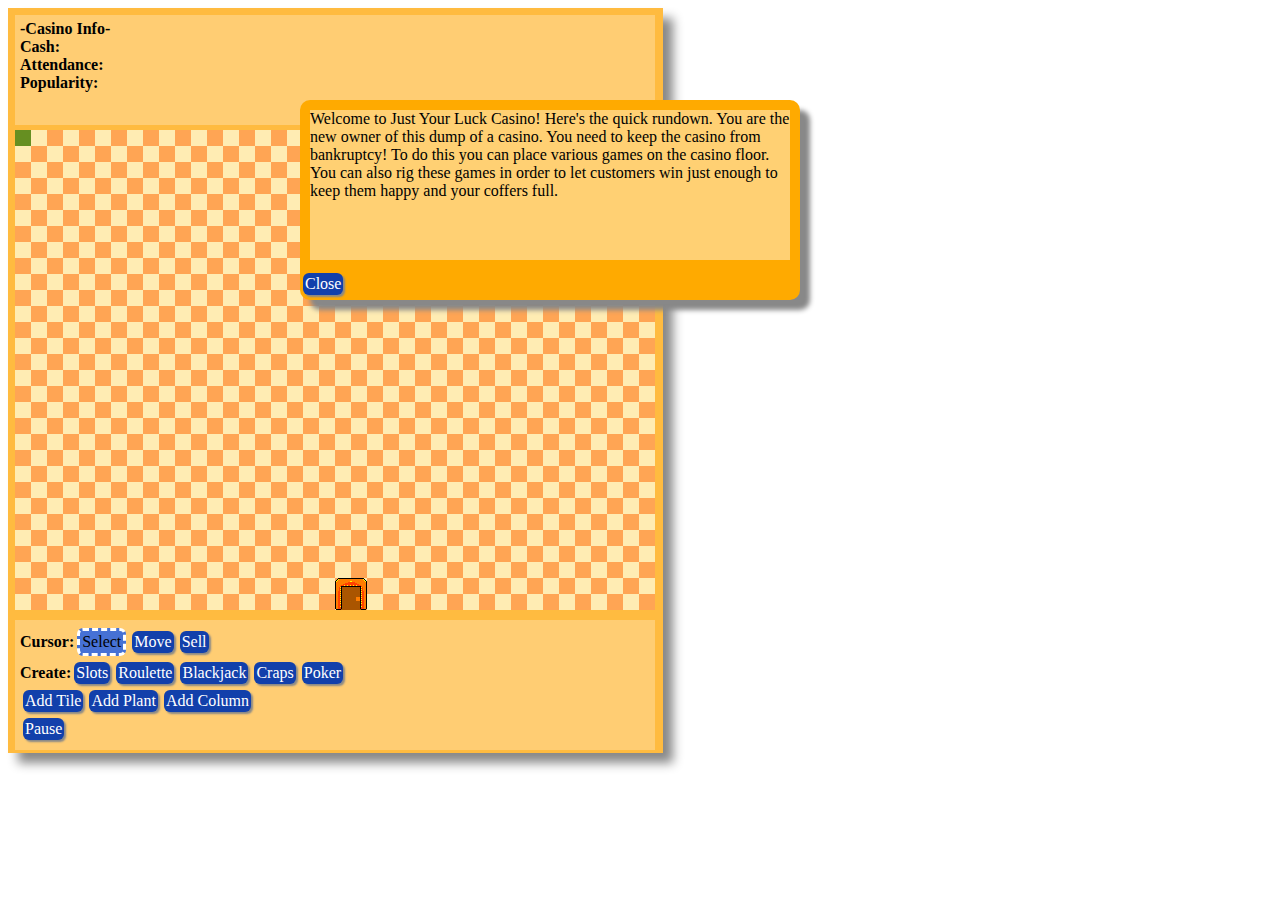
<file: index.html>
<html><head><link href="casino_style.css" rel="stylesheet" type="text/css"/><title>Just Your Luck Casino!</title></head><body><div id="infoBox" class="message"><div id="infoInner" ><div id="personInfo" style="display:none"><strong>-Customer Info-</strong><br/>Mood: <span id="personMood"></span><br/>Cash: <span id="personCash"></span><br/>Temperament: <span id="personTemp"></span><br/><div class="button" onclick="hideInfo()">Close</div></div><div id="gameInfo" style="display:none"><strong>-Game Info-</strong><br/>Cash Out:<input id="gameCashOut"/><br/>Win Rate:<input id="gameWinRate"/><br/>Cost to Play:<input id="gameCostToPlay"/><br/>Up Keep Cost:<span id="gameUpKeep"></span><br/>Max Players: <span id="gameMaxPlayers"></span><br/><div class="button" id="saveGameButton" onclick="casinoSim.saveCasinoGame()">Save</div><div class="button" onclick="hideInfo()">Close</div></div></div></div><div id="alert" class="message"><div id="alertInner"></div><div class="button" onclick="closeAlert()">Close</div></div><div id="container"><div id="casino" style="left: 15px;top: 130px;width:640px;height: 480px;"><div id="cursor" class="cursor"></div><div class="door"></div></div><div id="menu"><strong>Cursor:</strong><div class="button" id="select" onclick="casinoSim.changeCursor('select')">Select</div><div class="button" id="move" onclick="casinoSim.changeCursor('move')">Move</div><div class="button" id="sell" onclick="casinoSim.changeCursor('sell')">Sell</div><br/><strong>Create:</strong><div class="button" onclick="casinoSim.setCreateMode('slots');" title="$100">Slots</div><div class="button" onclick="casinoSim.setCreateMode('roulette');" title="$200">Roulette</div><div class="button" onclick="casinoSim.setCreateMode('blackjack');" title="$250">Blackjack</div><div class="button" onclick="casinoSim.setCreateMode('craps');" title="$500">Craps</div><div class="button" onclick="casinoSim.setCreateMode('poker');" title="$700">Poker</div><br/><div class="button" onclick="casinoSim.setCreateMode(1)">Add Tile</div><div class="button" onclick="casinoSim.setCreateMode(0)">Add Plant</div><div class="button" onclick="casinoSim.setCreateMode(2)">Add Column</div><br/><div class="button" onclick="casinoSim.pauseGame()">Pause</div></div><div id="info"><div id="casinoInfo"><strong>-Casino Info-</strong><br/><strong>Cash:</strong><span id="casinoCash"></span><br/><strong>Attendance:</strong><span id="casinoAttendance"></span><br/><strong>Popularity:</strong><span id="casinoPopularity"></span><br/></div></div><script src="casino.min.js"></script></div></body></html>
</file>
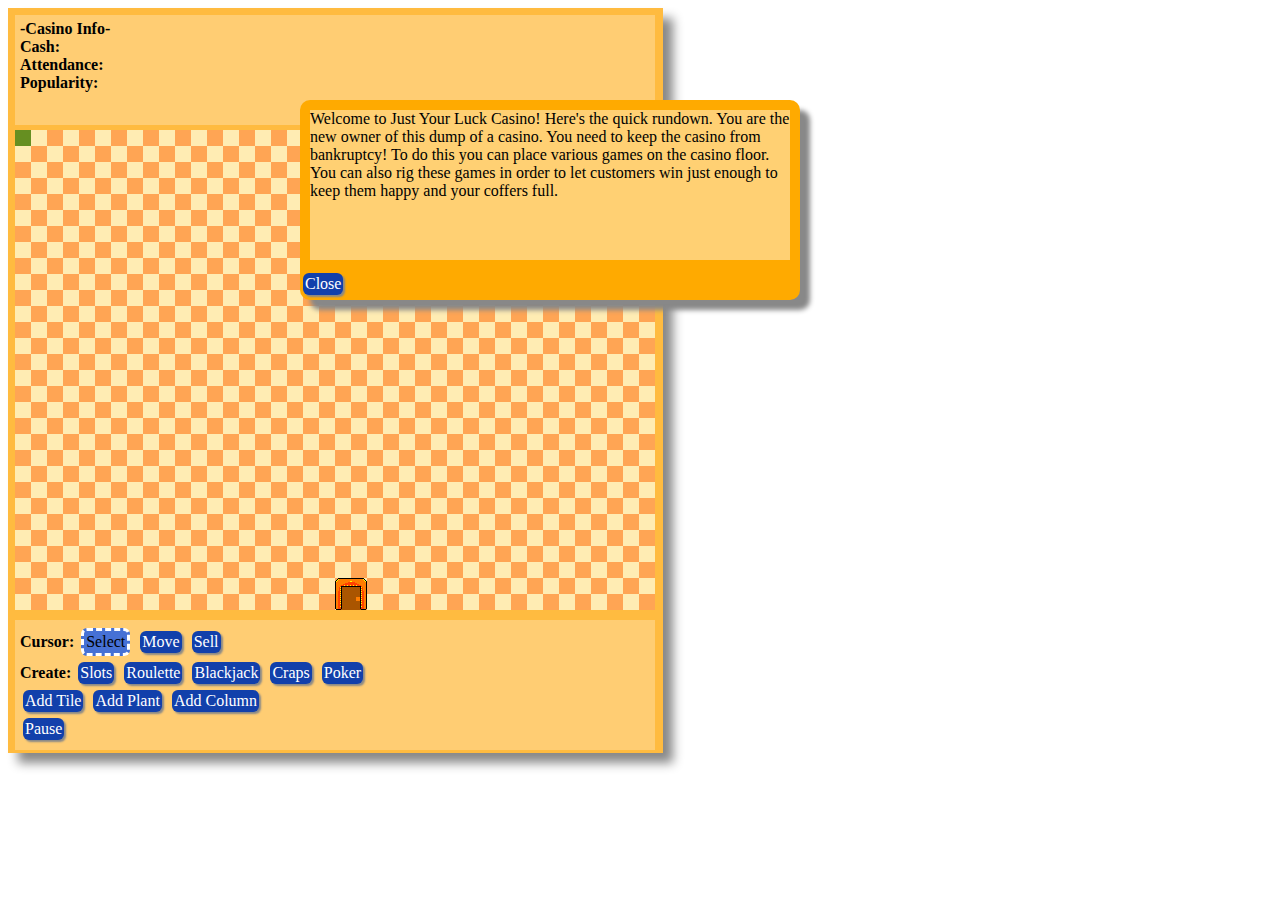
<file: casino.min/index.html>
<html>
	<head>
		<link href="casino_style.css" rel="stylesheet" type="text/css"/>
        <title>Just Your Luck Casino!</title>
	</head>
	<body>
		<div id="infoBox" class="message">
			<div id="infoInner" >
				<div id="personInfo" style="display:none">
					<strong>-Customer Info-</strong><br/>
					Mood: <span id="personMood"></span><br/>
					Cash: <span id="personCash"></span><br/>
					Temperament: <span id="personTemp"></span><br/>
					Current Thought: <span id="personThought"></span><br/>
					<div class="button" onclick="hideInfo()">Close</div>
				</div>
				<div id="gameInfo" style="display:none">
					<strong>-Game Info-</strong><br/>
					Cash Out:<input id="gameCashOut"/><br/>
					Win Rate:<input id="gameWinRate"/><br/>
					Cost to Play:<input id="gameCostToPlay"/><br/>
					Up Keep Cost:<span id="gameUpKeep"></span><br/>
					Max Players: <span id="gameMaxPlayers"></span><br/>
					<div  class="button" id="saveGameButton" onclick="casinoSim.saveCasinoGame()">Save</div>
					<div class="button" onclick="hideInfo()">Close</div>
				</div>
			</div>
		</div>
        <div id="alert" class="message">
            <div id="alertInner"></div>
            <div class="button" onclick="closeAlert()">Close</div>
        </div>
		<div id="container">
			<div id="casino" style="left: 15px; top: 130px; width:640px; height: 480px;">
				<div id="cursor" class="cursor"></div>
				<div class="door"></div>
			</div>
			<div id="menu">
				<strong>Cursor:</strong>
				<div class="button" id="select" onclick="casinoSim.changeCursor('select')">Select</div>
				<div class="button" id="move" onclick="casinoSim.changeCursor('move')">Move</div>
				<div class="button" id="sell" onclick="casinoSim.changeCursor('sell')">Sell</div><br/>
				<strong>Create:</strong>
				<div class="button" onclick="casinoSim.setCreateMode('slots');" title="$100">Slots</div>
				<div class="button" onclick="casinoSim.setCreateMode('roulette');" title="$200">Roulette</div>
				<div class="button" onclick="casinoSim.setCreateMode('blackjack');" title="$250">Blackjack</div>
				<div class="button" onclick="casinoSim.setCreateMode('craps');" title="$500">Craps</div>
                <div class="button" onclick="casinoSim.setCreateMode('poker');" title="$700">Poker</div><br/>
				<div  class="button" onclick="casinoSim.setCreateMode(1)">Add Tile</div>
				<div  class="button" onclick="casinoSim.setCreateMode(0)">Add Plant</div>
				<div  class="button" onclick="casinoSim.setCreateMode(2)">Add Column</div><br/>
				<div class="button" onclick="casinoSim.pauseGame()">Pause</div>
			</div>
			<div id="info">
				<div id="casinoInfo">
					<strong>-Casino Info-</strong><br/>
					<strong>Cash:</strong><span id="casinoCash"></span><br/>
					<strong>Attendance:</strong><span id="casinoAttendance"></span><br/>
					<strong>Popularity:</strong><span id="casinoPopularity"></span><br/>
				</div>
			</div>
			<script src="casino.min.js"></script>
		</div>		
	</body>
</html>
</file>
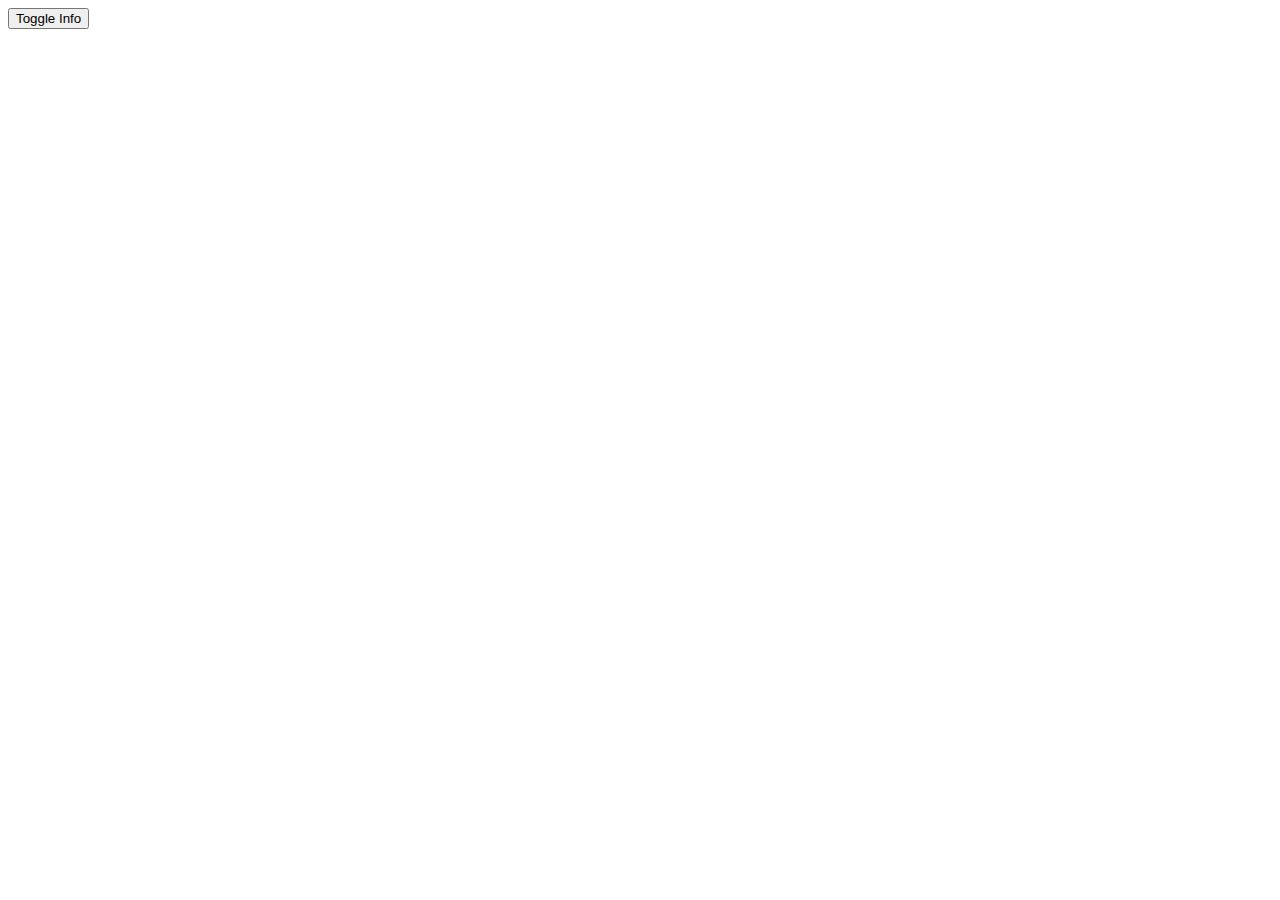
<file: Experiments/index.html>
<html>
	<head>
		<title></title>
		<script>
			var infoShown = false;
			
			function toggleInfo() {
				if (infoShown == false)
				{
					var info = document.getElementById("info");
					info.style.width = "500px";
					info.style.left = "300px";
					info.style.opacity = 1;
					infoShown = true;
				}
				else
				{
					var info = document.getElementById("info");
					info.style.width = "0px";
					info.style.left = "500px";
					info.style.opacity = 0;
					infoShown = false;
				}
			}
		</script>
		<style>
			#info {
				height: 200px;
				width: 0px;
				overflow: hidden;
				opacity: 0;
				background-color:red;
				transition-duration: 2s;
				-moz-transition: 2s;
				-ms-transition: 2s;
				-webkit-transition: 2s;
				position:absolute;
				left: 525px;
				top: 100px;
			}
			
		</style>
	</head>
	<body>
		<div id="info">
			<div id="personInfo">
				-Player Info-<br/>
				Cash:<br/>
				Temperament:<br/>
				Mood:<br/>
			</div>
			<div id="gameInfo">
				-Game Info-<br/>
				Cash:<br/>
				Temperament:<br/>
				Mood:<br/>
			</div>
		</div>
		
		<input type="button" onclick="toggleInfo()" value="Toggle Info"/>
	</body>
	
</html>
</file>
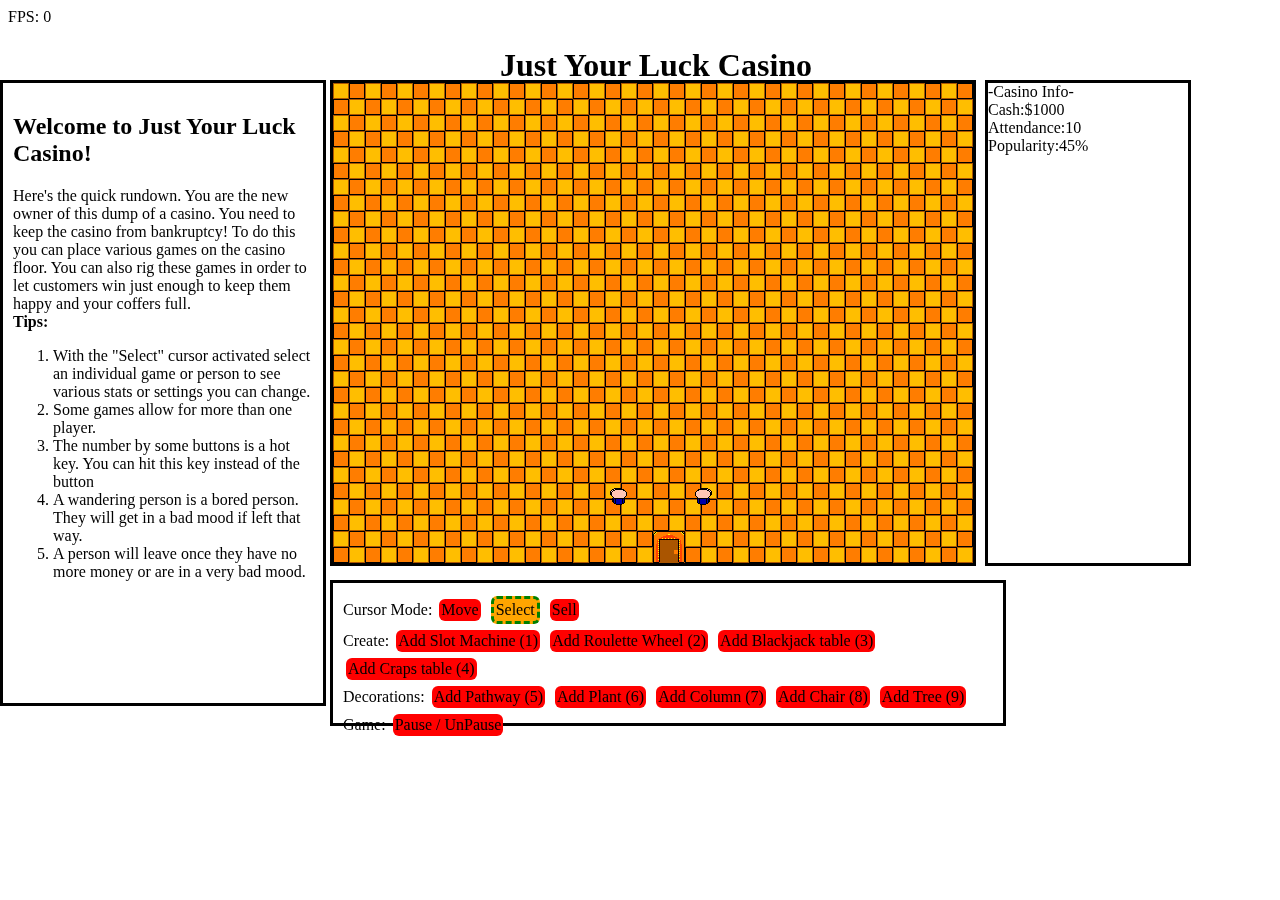
<file: Old/v2/index.html>
<html>
    <head>
        <link href="casino_style.css" rel="stylesheet" type="text/css"/>
    </head>
    <body>
        <div id="container">
             FPS: <span id="fps-text"></span>
            <h1 style="position: absolute; left: 500px;">Just Your Luck Casino</h1>
            <!-- Canvas where everything is drawn -->
            <canvas id="backgroundCanvas" width="640" height="480">
                Your browser does not support the canvas element.
            </canvas>
            <canvas id="midgroundCanvas" width="640" height="480">
                Your browser does not support the canvas element.
            </canvas>
            <canvas id="forgroundCanvas" width="640" height="480">
                Your browser does not support the canvas element.
            </canvas>
            <!-- Infomation Panel -->
            <div id="info">
                <div id="personInfo" style="display:none">
                    -Customer Info-<br/>
                    Mood: <span id="personMood"></span><br/>
                    Cash: <span id="personCash"></span><br/>
                    Temperament: <span id="personTemp"></span><br/>
                    Current Thought: <span id="personThought"></span><br/>
                </div>
                <div id="gameInfo" style="display:none">
                    -Game Info-<br/>
                    Cash Out:<input id="gameCashOut"/><br/>
                    Win Rate:<input id="gameWinRate"/><br/>
                    Cost to Play:<input id="gameCostToPlay"/><br/>
                    Up Keep Cost:<span id="gameUpKeep"></span><br/>
                    Max Players: <span id="gameMaxPlayers"></span><br/>
                    <div  class="button" id="saveGameButton" onclick="game.saveCasinoGame()">Save</div>
                </div>
                <div id="casinoInfo">
                    -Casino Info-<br/>
                    Cash:<span id="casinoCash"></span><br/>
                    Attendance:<span id="casinoAttendance"></span><br/>
                    Popularity:<span id="casinoPopularity"></span><br/>
                </div>
            </div>
            <div id="construction">
                Cursor Mode:
                <div class="button" onclick="game.changeCursorMode('move')" id="move">Move</div>
                <div  class="button" onclick="game.changeCursorMode('select')"  id="select">Select</div>
                <div  class="button" onclick="game.changeCursorMode('sell')"  id="sell">Sell</div>
                <br/>
                Create:
                <div  class="button" onclick="game.addGame('slots')">Add Slot Machine (1)</div>
                <div  class="button" onclick="game.addGame('roulette')">Add Roulette Wheel (2)</div>
                <div  class="button" onclick="game.addGame('blackjack')">Add Blackjack table (3)</div>
                <div  class="button" onclick="game.addGame('craps')">Add Craps table (4)</div>
                <br/>
                Decorations:
                <div  class="button" onclick="game.addDoodad(1)">Add Pathway (5)</div>
                <div  class="button" onclick="game.addDoodad(0)">Add Plant (6)</div>
                <div  class="button" onclick="game.addDoodad(2)">Add Column (7)</div>
                <div  class="button" onclick="game.addDoodad(3)">Add Chair (8)</div>
                <div  class="button" onclick="game.addDoodad(4)">Add Tree (9)</div>
                <br/>
                Game:
                <div  class="button" onclick="game.pauseGame()">Pause / UnPause</div>
            </div>
            
            <div id="help">
                <h2>Welcome to Just Your Luck Casino!</h2>
                Here's the quick rundown.  You are the new owner of this dump of a casino.  You need to keep the casino from bankruptcy!
                To do this you can place various games on the casino floor.  You can also rig these games in order to let customers win just enough to keep them
                happy and your coffers full.
                <br/>
                <strong>Tips:</strong><br/>
                <ol>
                    <li>With the "Select" cursor activated select an individual game
                or person to see various stats or settings you can change.</li>
                    <li>Some games allow for more than one player.</li>
                    <li>The number by some buttons is a hot key.  You can hit this key instead of the button</li>
                    <li>A wandering person is a bored person.  They will get in a bad mood if left that way. </li>
                    <li>A person will leave once they have no more money or are in a very bad mood.</li>
                </ol>
            </div>
            <!-- Main Game Script -->
            <script src="casino.js"></script>           
        </div>
    </body>
</html>
</file>
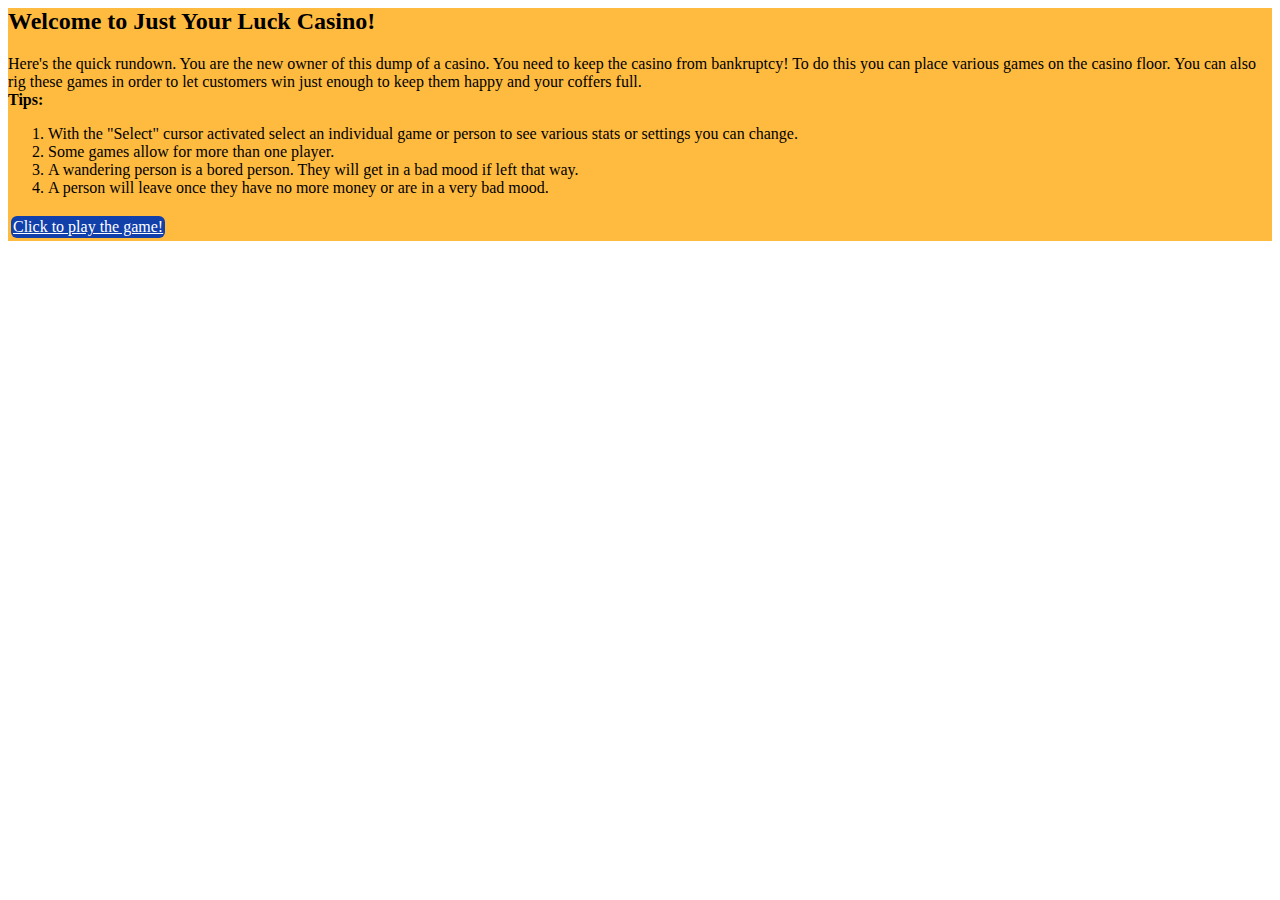
<file: Old/V3/index.html>
<html>
	<head>
		<title></title>
		<link href="casino_style.css" rel="stylesheet" type="text/css"/>
	</head>
	
	<body>
        <div style="background-color:#FFBB40">
		<h2>Welcome to Just Your Luck Casino!</h2>
		Here's the quick rundown.  You are the new owner of this dump of a casino.  You need to keep the casino from bankruptcy!
		To do this you can place various games on the casino floor.  You can also rig these games in order to let customers win just enough to keep them
		happy and your coffers full.
		<br/>
		<strong>Tips:</strong><br/>
		<ol>
			<li>With the "Select" cursor activated select an individual game
		or person to see various stats or settings you can change.</li>
			<li>Some games allow for more than one player.</li>
			<li>A wandering person is a bored person.  They will get in a bad mood if left that way. </li>
			<li>A person will leave once they have no more money or are in a very bad mood.</li>
		</ol>
		
		<a class="button" href="game.html">Click to play the game!</a>
        </div>
	</body>
</html>
</file>
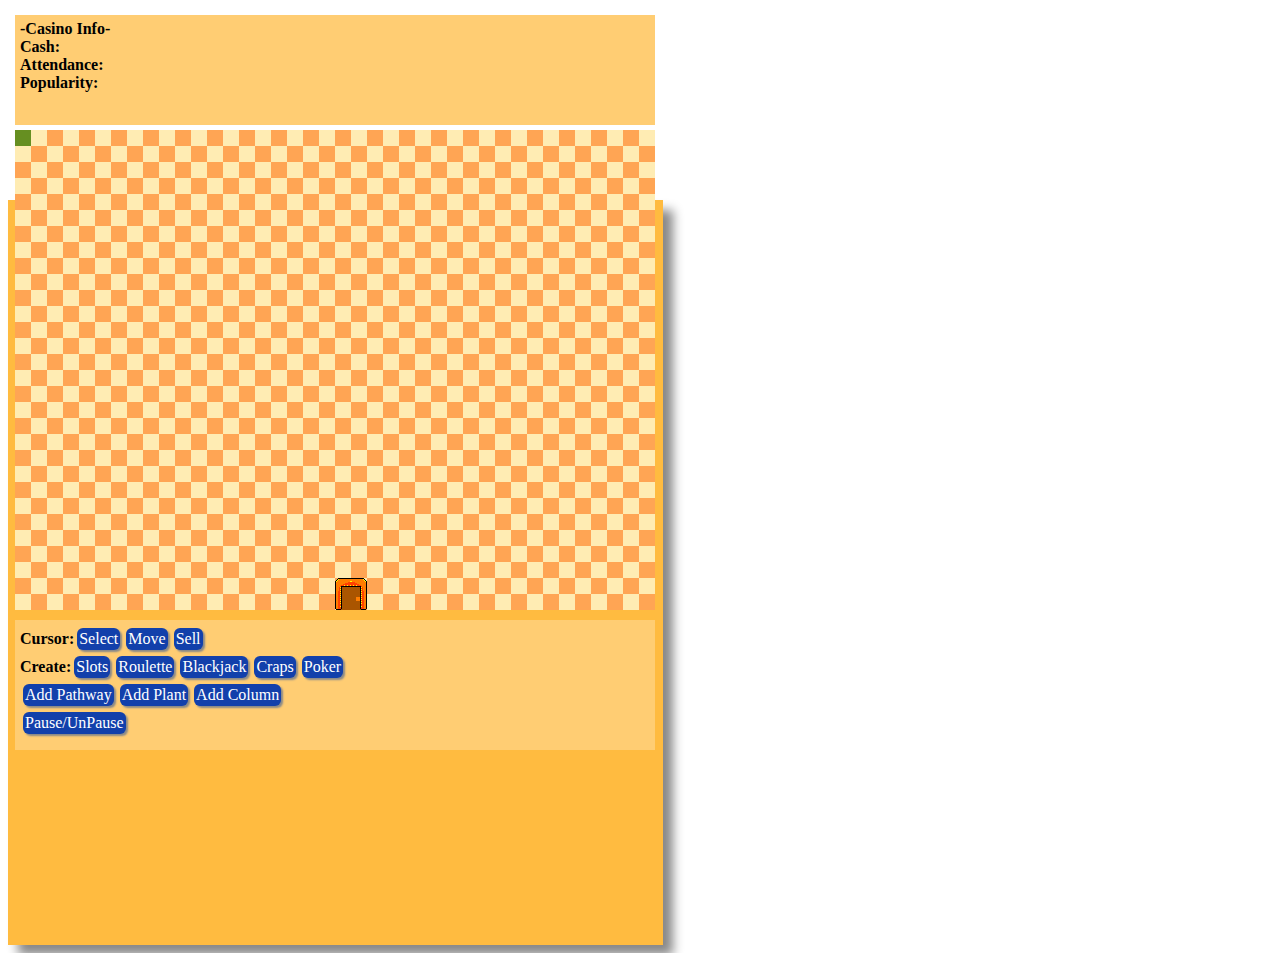
<file: game.min.html>
<html><head><link href="casino_style.css" rel="stylesheet" type="text/css"/></head><body><div id="infoBox"><div id="infoInner"><div id="personInfo" style="display:none">-Customer Info-<br/>Mood: <span id="personMood"></span><br/>Cash: <span id="personCash"></span><br/>Temperament: <span id="personTemp"></span><br/>Current Thought: <span id="personThought"></span><br/><div class="button" onclick="hideInfo()">Close</div></div><div id="gameInfo" style="display:none">-Game Info-<br/>Cash Out:<input id="gameCashOut"/><br/>Win Rate:<input id="gameWinRate"/><br/>Cost to Play:<input id="gameCostToPlay"/><br/>Up Keep Cost:<span id="gameUpKeep"></span><br/>Max Players: <span id="gameMaxPlayers"></span><br/><div class="button" id="saveGameButton" onclick="casinoSim.saveCasinoGame()">Save</div><div class="button" onclick="hideInfo()">Close</div></div></div></div><div id="container"><div id="casino" style="left: 15px;top: 130px;width:640px;height: 480px;"><div id="cursor" class="cursor"></div><div id="door" class="door"></div></div><div id="menu"><strong>Cursor:</strong><div class="button" id="select" onclick="casinoSim.changeCursor('select')">Select</div><div class="button" id="move" onclick="casinoSim.changeCursor('move')">Move</div><div class="button" id="sell" onclick="casinoSim.changeCursor('sell')">Sell</div><br/><strong>Create:</strong><div class="button" onclick="casinoSim.setCreateMode('slots');">Slots</div><div class="button" onclick="casinoSim.setCreateMode('roulette');">Roulette</div><div class="button" onclick="casinoSim.setCreateMode('blackjack');">Blackjack</div><div class="button" onclick="casinoSim.setCreateMode('craps');">Craps</div><div class="button" onclick="casinoSim.setCreateMode('poker');">Poker</div><br/><div class="button" onclick="casinoSim.setCreateMode(1)">Add Pathway</div><div class="button" onclick="casinoSim.setCreateMode(0)">Add Plant</div><div class="button" onclick="casinoSim.setCreateMode(2)">Add Column</div><br/><div class="button" onclick="casinoSim.pauseGame()">Pause/UnPause</div></div><div id="info"><div id="casinoInfo"><strong>-Casino Info-</strong><br/><strong>Cash:</strong><span id="casinoCash"></span><br/><strong>Attendance:</strong><span id="casinoAttendance"></span><br/><strong>Popularity:</strong><span id="casinoPopularity"></span><br/></div></div><script src="casino.min.js"></script></div></body></html>
</file>
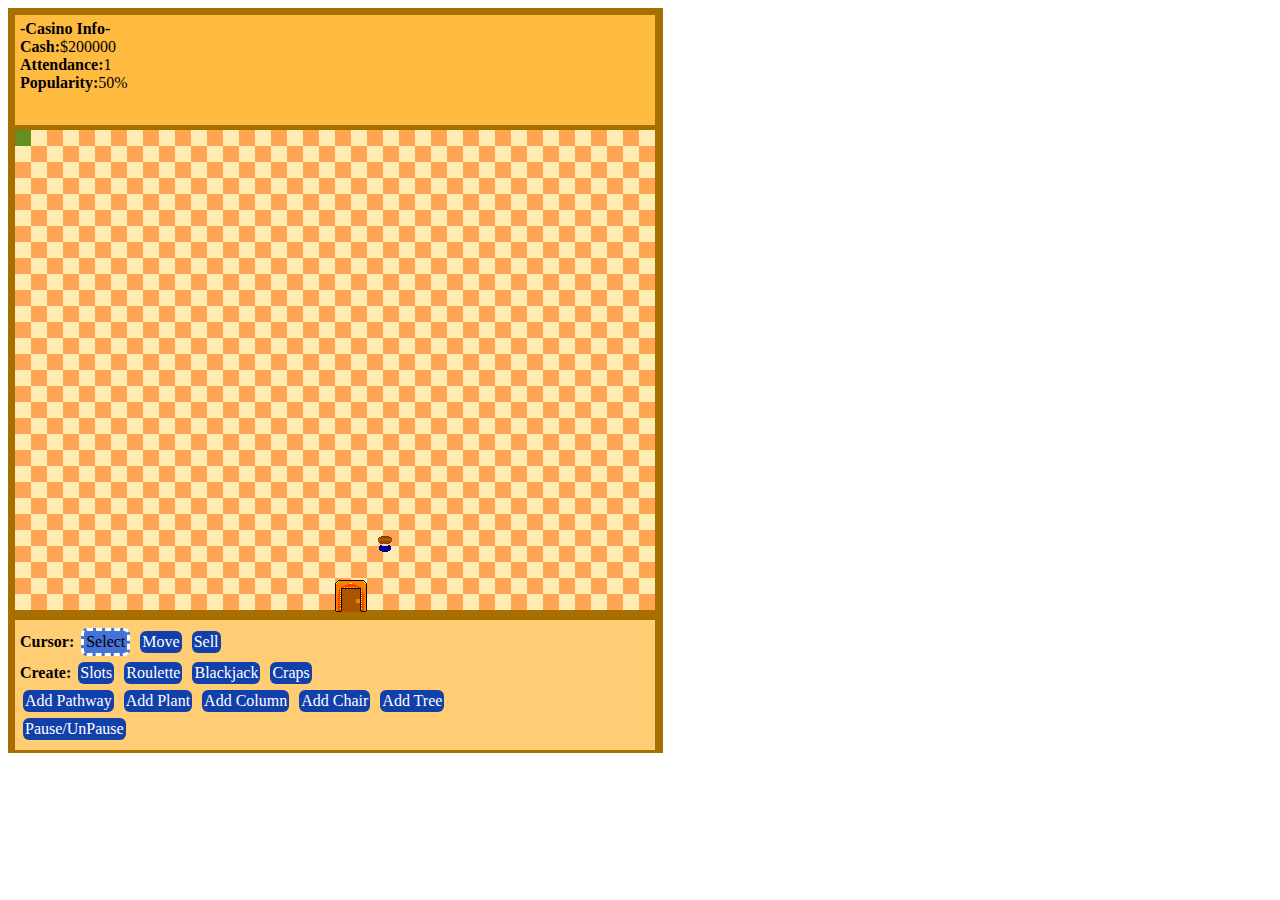
<file: Old/V3/game.html>
<html>
	<head>
		<link href="casino_style.css" rel="stylesheet" type="text/css"/>
	</head>
	<body>
		<div id="infoBox">
			<div id="infoInner">
				<div id="personInfo" style="display:none">
					-Customer Info-<br/>
					Mood: <span id="personMood"></span><br/>
					Cash: <span id="personCash"></span><br/>
					Temperament: <span id="personTemp"></span><br/>
					Current Thought: <span id="personThought"></span><br/>
					<div class="button" onclick="hideInfo()">Close</div>
				</div>
				<div id="gameInfo" style="display:none">
					-Game Info-<br/>
					Cash Out:<input id="gameCashOut"/><br/>
					Win Rate:<input id="gameWinRate"/><br/>
					Cost to Play:<input id="gameCostToPlay"/><br/>
					Up Keep Cost:<span id="gameUpKeep"></span><br/>
					Max Players: <span id="gameMaxPlayers"></span><br/>
					<div  class="button" id="saveGameButton" onclick="casinoSim.saveCasinoGame()">Save</div>
					<div class="button" onclick="hideInfo()">Close</div>
				</div>
			</div>
		</div>
		
		<div id="container">
			<div id="casino" style="left: 15px; top: 130px; width:640px; height: 480px;">
				<div id="cursor" class="cursor"></div>
				<div id="door" class="door"></div>
			</div>
			<div id="menu">
				<strong>Cursor:</strong>
				<div class="button" id="select" onclick="casinoSim.changeCursor('select')">Select</div>
				<div class="button" id="move" onclick="casinoSim.changeCursor('move')">Move</div>
				<div class="button" id="sell" onclick="casinoSim.changeCursor('sell')">Sell</div><br/>
				<strong>Create:</strong>
				<div class="button" onclick="casinoSim.setCreateMode('slots');">Slots</div>
				<div class="button" onclick="casinoSim.setCreateMode('roulette');">Roulette</div>
				<div class="button" onclick="casinoSim.setCreateMode('blackjack');">Blackjack</div>
				<div class="button" onclick="casinoSim.setCreateMode('craps');">Craps</div>
				<br/>
				<div  class="button" onclick="casinoSim.setCreateMode(1)">Add Pathway</div>
				<div  class="button" onclick="casinoSim.setCreateMode(0)">Add Plant</div>
				<div  class="button" onclick="casinoSim.setCreateMode(2)">Add Column</div>
				<div  class="button" onclick="casinoSim.setCreateMode(3)">Add Chair</div>
				<div  class="button" onclick="casinoSim.setCreateMode(4)">Add Tree</div>
				<br/>
				<div class="button" onclick="casinoSim.pauseGame()">Pause/UnPause</div>
			</div>
			<div id="info">
				<div id="casinoInfo">
					<strong>-Casino Info-</strong><br/>
					<strong>Cash:</strong><span id="casinoCash"></span><br/>
					<strong>Attendance:</strong><span id="casinoAttendance"></span><br/>
					<strong>Popularity:</strong><span id="casinoPopularity"></span><br/>
				</div>
			</div>
			<script src="casino.js">
			</script>
		</div>
	</body>
</html>
</file>
<file: casino_style.css>
#casino{position:absolute;overflow:hidden;background-color:#ffa554;background-size:32px 32px;background-position:0 0,16px 16px;background-image:-webkit-linear-gradient(45deg,#ffecb3 25%,transparent 25%,transparent 75%,#ffecb3 75%,#ffecb3),-webkit-linear-gradient(45deg,#ffecb3 25%,transparent 25%,transparent 75%,#ffecb3 75%,#ffecb3);background-image:-moz-linear-gradient(45deg,#ffecb3 25%,transparent 25%,transparent 75%,#ffecb3 75%,#ffecb3),-moz-linear-gradient(45deg,#ffecb3 25%,transparent 25%,transparent 75%,#ffecb3 75%,#ffecb3);background-image:linear-gradient(45deg,#ffecb3 25%,transparent 25%,transparent 75%,#ffecb3 75%,#ffecb3),linear-gradient(45deg,#ffecb3 25%,transparent 25%,transparent 75%,#ffecb3 75%,#ffecb3);-pie-background:linear-gradient(45deg,#ffecb3 25%,transparent 25%,transparent 75%,#ffecb3 75%,#ffecb3) 0 0 / 32px,linear-gradient(45deg,#ffecb3 25%,transparent 25%,transparent 75%,#ffecb3 75%,#ffecb3) 15px 16px / 32px,#ffa554;behavior:url(/pie/PIE.htc)}#container{height:745px;width:655px;background:#FFBB40;box-shadow:10px 10px 10px #888}#menu{width:630px;height:120px;position:absolute;padding:5px;top:620px;left:15px;background-color:#FFCD73}#info{width:630px;height:100px;position:absolute;padding:5px;left:15px;top:15px;background-color:#FFCD73}#infoInner{height:180px;margin:10px;background-color:#FFD073}.message{height:200px;width:0;opacity:0;overflow:hidden;background-color:#FA0;transition-duration:1s;-moz-transition:1s;-ms-transition:1s;-webkit-transition:1s;position:absolute;z-index:99999;left:525px;top:100px;border-radius:10px;box-shadow:10px 10px 5px #888}#alertInner{height:150px;margin:10px;background-color:#FFD073}.person{width:16px;height:16px;position:absolute;background:url(img/Person.png)}.personFemale{width:16px;height:16px;position:absolute;background:url(img/PersonFemale.png)}.highRoller{width:16px;height:16px;position:absolute;background:url(img/PersonHighRoller.png)}.door{width:32px;height:32px;left:320px;top:448px;z-index:9999;position:absolute;background:url(img/door.png)}.slots{width:16px;height:16px;position:absolute;background:url(img/SlotMachine.png)}.roulette{width:32px;height:32px;position:absolute;background:url(img/roulette.png)}.blackjack{width:32px;height:32px;position:absolute;background:url(img/blackjack.png)}.craps{width:32px;height:32px;position:absolute;background:url(img/craps.png)}.poker{width:32px;height:32px;position:absolute;background:url(img/poker.png)}.doodad{width:16px;height:16px;position:absolute;background:url(img/doodads.png);background-position:0 0}.selected{background-color:green}.cursor{width:16px;height:16px;background-color:green;opacity:.6;position:absolute}.button{background-color:#1240AB;color:#fff;margin:3px;padding:2px;display:inline-block;border-radius:6px;transition:background-color .4s;box-shadow:2px 2px 2px #888}.button:hover{background-color:#4671D5}.button:active{background-color:#06266f;transition:background-color .1s}.buttonSelected{background-color:#4671D5;border-style:dashed;border-color:#fff;margin:3px;padding:2px;display:inline-block;border-radius:6px}
</file>
<file: casino.min/casino_style.css>
#casino {
    position: absolute;
    overflow: hidden;
	background-color: #ffa554;
	background-size: 32px 32px;
	background-position: 0 0, 16px 16px;
	background-image: -webkit-linear-gradient(45deg, #ffecb3 25%, transparent 25%, transparent 75%, #ffecb3 75%, #ffecb3),
	-webkit-linear-gradient(45deg, #ffecb3 25%, transparent 25%, transparent 75%, #ffecb3 75%, #ffecb3);
	background-image: -moz-linear-gradient(45deg, #ffecb3 25%, transparent 25%, transparent 75%, #ffecb3 75%, #ffecb3),
	-moz-linear-gradient(45deg, #ffecb3 25%, transparent 25%, transparent 75%, #ffecb3 75%, #ffecb3);
	background-image: linear-gradient(45deg, #ffecb3 25%, transparent 25%, transparent 75%, #ffecb3 75%, #ffecb3),
	linear-gradient(45deg, #ffecb3 25%, transparent 25%, transparent 75%, #ffecb3 75%, #ffecb3);
	-pie-background: linear-gradient(45deg, #ffecb3 25%, transparent 25%, transparent 75%, #ffecb3 75%, #ffecb3) 0 0 / 32px,
	linear-gradient(45deg, #ffecb3 25%, transparent 25%, transparent 75%, #ffecb3 75%, #ffecb3) 15px 16px / 32px,
	#ffa554;
	behavior: url(/pie/PIE.htc);
}
#container {
    height: 745px;
    width: 655px;
    background: #FFBB40;
	box-shadow: 10px 10px 10px #888888;
}
#menu {
	width: 630px;
	height: 120px;
	position:absolute;
    padding: 5px;
	top: 620px;
    left: 15px;
    background-color: #FFCD73
}
#info {
	width: 630px;
	height: 100px;
	position: absolute;
    padding: 5px;
	left: 15px;
	top: 15px;
    background-color:#FFCD73;
}
#infoInner {
    height: 180px;
    margin: 10px;
    background-color: #FFD073;
}
.message {
	height: 200px;
	width: 0px;
    opacity: 0;
    overflow: hidden;
	background-color:#FFAA00;
	transition-duration: 1s;
	-moz-transition: 1s;
	-ms-transition: 1s;
	-webkit-transition: 1s;
	position:absolute;
	z-index: 99999;
	left: 525px;
	top: 100px;
    border-radius: 10px;
	box-shadow: 10px 10px 5px #888888;
}
#alertInner {
    height: 150px;
    margin: 10px;
    background-color: #FFD073;
}
.person {
	width: 16px;
	height: 16px;
	position:absolute;
	background:url(img/Person.png);
}
.personFemale {
	width: 16px;
	height: 16px;
	position:absolute;
	background:url(img/PersonFemale.png);
}
.highRoller {
	width: 16px;
	height: 16px;
	position:absolute;
	background:url(img/PersonHighRoller.png);
}
.door {
	width: 32px;
	height: 32px;
	left:320px;
	top: 448px;
    z-index: 9999;
	position:absolute;
	background:url(img/door.png) ;
}
.slots {
	width: 16px;
	height: 16px;
	position:absolute;
	background:url(img/SlotMachine.png);
}
.roulette {
	width: 32px;
	height: 32px;
	position:absolute;
	background:url(img/roulette.png) ;
}
.blackjack {
	width: 32px;
	height: 32px;
	position:absolute;
	background:url(img/blackjack.png);
}
.craps {
	width: 32px;
	height: 32px;
	position:absolute;
	background:url(img/craps.png);
}
.poker {
	width: 32px;
	height: 32px;
	position:absolute;
	background:url(img/poker.png);
}
.doodad {
	width: 16px;
	height: 16px;
	position:absolute;
	background:url(img/doodads.png);
	background-position: 0px 0px;
}
.selected {
	background-color:green;
}
.cursor{
	width: 16px;
	height: 16px;
	background-color:green;
	opacity:.6;
	position:absolute;
}
.button {
    background-color: #1240AB;
    color:white;
    margin: 3px;
    padding: 2px;
    display: inline-block;
    border-radius: 6px;
    transition: background-color .4s;
	box-shadow: 2px 2px 2px #888888;
}
.button:hover {
    background-color:#4671D5;
}
.button:active{
    background-color: #06266f;
    transition: background-color 0.1s;
}
.buttonSelected {
    background-color:#4671D5;
    border-style: dashed;
    border-color: white;
    margin: 3px;
    padding: 2px;
    display: inline-block;
    border-radius: 6px;
}
</file>
<file: Old/v2/casino_style.css>
.button {
    background-color:red;
    margin: 3px;
    padding: 2px;
    display: inline-block;
    border-radius: 6px;
    transition: background-color .6s;
    
}
.button:hover {
    background-color:orange; 
}

.button:active{
    background-color: #781313;
    transition: background-color 0.1s;
}

.buttonSelected {
    background-color:orange;
    border-style: dashed;
    border-color: green;
    margin: 3px;
    padding: 2px;
    display: inline-block;
    border-radius: 6px;
}


canvas {
    position:absolute;
    top: 80px;
    left: 330px;
    background: transparent;
    border-style:solid;
    height: 480px;
    width: 640px;
}

#container {
    
}

#backgroundCanvas {
    z-index: -2;
}

#midgroundCanvas{
    z-index: -1;
}

#forgroundCanvas{
    z-index: 0;
}

#info {
    position: absolute;
    top: 80px;
    left: 980px;
    border-style:solid;
    margin-left:5px;
    height:480px;
    width:200px;
}

#construction {
    position: absolute;
    top: 580;
    left: 330px;
    border-style:solid;
    padding: 10px;
    height:120px;
    width:650px;
}

#help {
    position: absolute;
    top: 80px;
    left: 0px;
    border-style:solid;
    padding: 10px;
    height:600px;
    width:300px;
}
</file>
<file: Old/V3/casino_style.css>
#casino {
    position: absolute;
	width:640px;
	height: 480px;
	/*background:url("img/Floor.png");*/
	background-color: #ffa554;
	background-size: 32px 32px;
	background-position: 0 0, 16px 16px;
	background-image: -webkit-linear-gradient(45deg, #ffecb3 25%, transparent 25%, transparent 75%, #ffecb3 75%, #ffecb3),
					  -webkit-linear-gradient(45deg, #ffecb3 25%, transparent 25%, transparent 75%, #ffecb3 75%, #ffecb3);
	background-image: -moz-linear-gradient(45deg, #ffecb3 25%, transparent 25%, transparent 75%, #ffecb3 75%, #ffecb3),
					  -moz-linear-gradient(45deg, #ffecb3 25%, transparent 25%, transparent 75%, #ffecb3 75%, #ffecb3);
	background-image: linear-gradient(45deg, #ffecb3 25%, transparent 25%, transparent 75%, #ffecb3 75%, #ffecb3),
					  linear-gradient(45deg, #ffecb3 25%, transparent 25%, transparent 75%, #ffecb3 75%, #ffecb3);
	-pie-background: linear-gradient(45deg, #ffecb3 25%, transparent 25%, transparent 75%, #ffecb3 75%, #ffecb3) 0 0 / 32px,
					 linear-gradient(45deg, #ffecb3 25%, transparent 25%, transparent 75%, #ffecb3 75%, #ffecb3) 15px 16px / 32px,
					 #ffa554;
	behavior: url(/pie/PIE.htc);
}

#container {
    height: 745px;
    width: 655px;
    background-color: #A66F00;
}
#menu {
		width: 630px;
		height: 120px;
		position:absolute;
        padding: 5px;
		top: 620px;
        left: 15px;
        background-color: #FFCD73
}

#info {
		width: 630px;
		height: 100px;
		position: absolute;
        padding: 5px;
		left: 15px;
		top: 15px;
        background-color:#FFBB40;
}

#infoBox {
		height: 200px;
		width: 0px;
		overflow: hidden;
		opacity: 0;
		background-color:#FFAA00;
		transition-duration: 1s;
		-moz-transition: 1s;
		-ms-transition: 1s;
		-webkit-transition: 1s;
		position:absolute;
		z-index: 99999;
		left: 525px;
		top: 100px;
        border-radius: 10px;
}

#infoInner {
    height: 180px;
    margin: 10px;
    background-color: #FFD073;
}

.person {
	width: 16px;
	height: 16px;
	position:absolute;
	background:url(img/Person.png);
}

.highRoller {
	width: 16px;
	height: 16px;
	position:absolute;
	background:url(img/PersonHighRoller.png);
}

.door {
		width: 32px;
		height: 32px;
		left:320px;
		top: 450px;
        z-index: 9999;
		position:absolute;
		background:url(img/door.png) ;
}

.casinoGame {
	width: 16px;
	height: 16px;
	background-color:blue;
	position:absolute;
}

.slots {
		width: 16px;
		height: 16px;
		position:absolute;
		background:url(img/SlotMachine.png);
}

.roulette {
		width: 32px;
		height: 32px;
		position:absolute;
		background:url(img/roulettewheel.png) ;
}
.blackjack {
		width: 32px;
		height: 32px;
		position:absolute;
		background:url(img/blackjack.png);
}
.craps {
		width: 32px;
		height: 32px;
		position:absolute;
		background:url(img/craps.png);
}

.doodad {
	width: 16px;
	height: 16px;
	position:absolute;
	background:url(img/doodads.png);
	background-position: 0px 0px;
}

.selected {
	background-color:green;
}

.cursor{
	width: 16px;
	height: 16px;
	background-color:green;
	opacity:.6;
	position:absolute;
}

.button {
    background-color: #1240AB;
    color:white;
    margin: 3px;
    padding: 2px;
    display: inline-block;
    border-radius: 6px;
    transition: background-color .4s;
    
}
.button:hover {
    background-color:#4671D5; 
}

.button:active{
    background-color: #06266f;
    transition: background-color 0.1s;
}

.buttonSelected {
    background-color:#4671D5;
    border-style: dashed;
    border-color: white;
    margin: 3px;
    padding: 2px;
    display: inline-block;
    border-radius: 6px;
}
</file>
